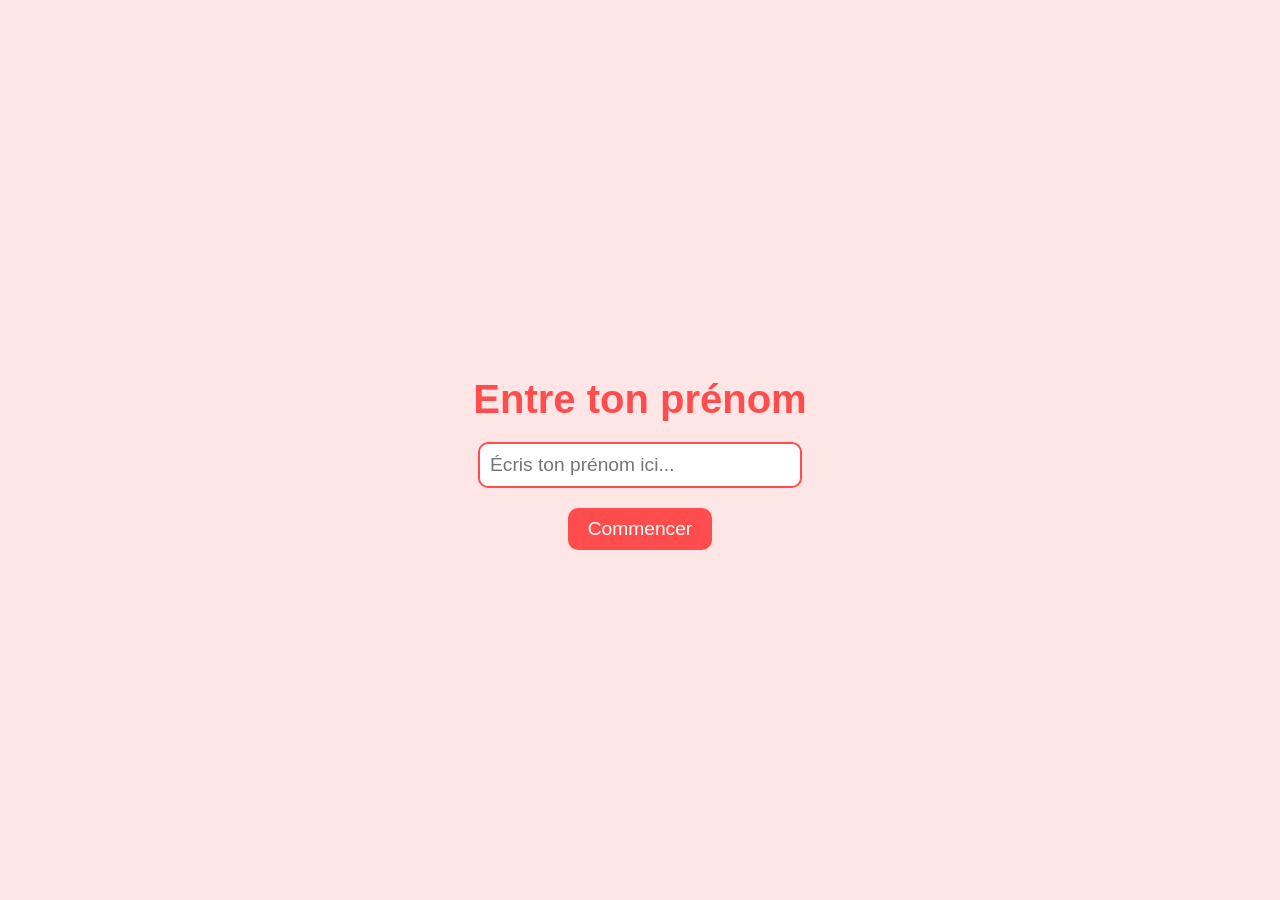
<file: index.html>
<!DOCTYPE html>
<html lang="en">
<head>
    <meta charset="UTF-8">
    <meta name="viewport" content="width=device-width, initial-scale=1.0">
    <title>Sarah Lucie !!</title>
    <link rel="stylesheet" href="style.css">
</head>
<body>
    <div class="opening-screen" id="openingScreen">
        <div class="love-effect">
        </div>
        <h1>Entre ton prénom</h1>
        <input type="text" id="crushName" placeholder="Écris ton prénom ici..." />
        <button id="startButton">Commencer</button>
    </div>

    <div class="container" id="mainContent" style="display: none;">
        <h1 class="animated-text">Happy birthday my love, <span id="displayName"></span> ! 💖</h1>
        <div class="heart" id="heart"></div>
        <div id="messageContainer"></div> 
        <button id="nextPageButton">Surprise 🌸</button> 
    </div>

    <script src="script.js"></script>
</body>
</html>
</file>
<file: style.css>
body {
  font-family: 'Arial', sans-serif;
  display: flex;
  justify-content: center;
  align-items: center;
  height: 100vh;
  margin: 0;
  background-color: #ffe6e6;
}

.opening-screen {
  text-align: center;
  position: relative;
  z-index: 1;
  animation: fadeIn 2s ease-in-out;
}

.opening-screen h1 {
  font-size: 2.5em;
  z-index: auto;
  position: relative;
  color: #ff4d4d;
  margin-bottom: 20px;
}

.opening-screen input {
  padding: 10px;
  font-size: 1.2em;
  border: 2px solid #ff4d4d;
  border-radius: 10px;
  outline: none;
  width: 80%;
  max-width: 300px;
  z-index: auto;
  position: relative;
}

.opening-screen button {
  z-index: auto;
  position: relative;
  margin-top: 20px;
  padding: 10px 20px;
  font-size: 1.2em;
  color: #fff;
  background-color: #ff4d4d;
  border: none;
  border-radius: 10px;
  cursor: pointer;
  transition: background-color 0.3s ease, transform 0.3s ease;
}

.opening-screen button:hover {
  background-color: #e60000;
  transform: scale(1.1);
}

.love-effect {
  position: fixed;
  top: 0;
  left: 0;
  width: -webkit-fill-available;
  height: -webkit-fill-available;
  overflow: hidden;
}

.love-effect span {
  position: fixed;
  display: block;
  font-size: 2em;
  animation: animate 5s linear infinite;
  bottom: -100px;
}

@keyframes animate {
  0% {
      transform: translateY(0) rotate(0deg);
      opacity: 1;
  }
  100% {
      transform: translateY(-1000px) rotate(720deg);
      opacity: 0;
  }
}

.container {
  text-align: center;
  animation: fadeIn 2s ease-in-out;
}

.animated-text {
  font-size: 2.5em;
  color: #ff4d4d;
  animation: fadeIn 2s ease-in-out;
}

@keyframes fadeIn {
  from {
      opacity: 0;
  }
  to {
      opacity: 1;
  }
}

.heart {
  width: 100px;
  height: 100px;
  background-color: #ff4d4d;
  position: relative;
  transform: rotate(-45deg);
  margin: 50px auto;
  animation: heartbeat 1.5s infinite;
}

.heart::before,
.heart::after {
  content: '';
  width: 100px;
  height: 100px;
  background-color: #ff4d4d;
  border-radius: 50%;
  position: absolute;
}

.heart::before {
  top: -50px;
  left: 0;
}

.heart::after {
  top: 0;
  left: 50px;
}

@keyframes heartbeat {
  0% {
      transform: scale(1) rotate(-45deg);
  }
  50% {
      transform: scale(1.1) rotate(-45deg);
  }
  100% {
      transform: scale(1) rotate(-45deg);
  }
}

.message {
  font-size: 1.5em;
  color: #333;
  margin-top: 20px;
  animation: slideIn 2s ease-in-out;
}

@keyframes slideIn {
  from {
      transform: translateY(50px);
      opacity: 0;
  }
  to {
      transform: translateY(0);
      opacity: 1;
  }
}

#nextPageButton {
  margin-top: 30px;
  padding: 15px 30px;
  font-size: 1.2em;
  color: #fff;
  background-color: #ff4d4d;
  border: none;
  border-radius: 50px;
  cursor: pointer;
  transition: background-color 0.3s ease, transform 0.3s ease;
}

#nextPageButton:hover {
  background-color: #e60000;
  transform: scale(1.1);
}

/* Button shake animation */
@keyframes shake {
  0% { transform: translateX(0); }
  25% { transform: translateX(-10px); }
  50% { transform: translateX(10px); }
  75% { transform: translateX(-10px); }
  100% { transform: translateX(0); }
}

.shake {
  animation: shake 0.5s ease-in-out;
}
</file>
